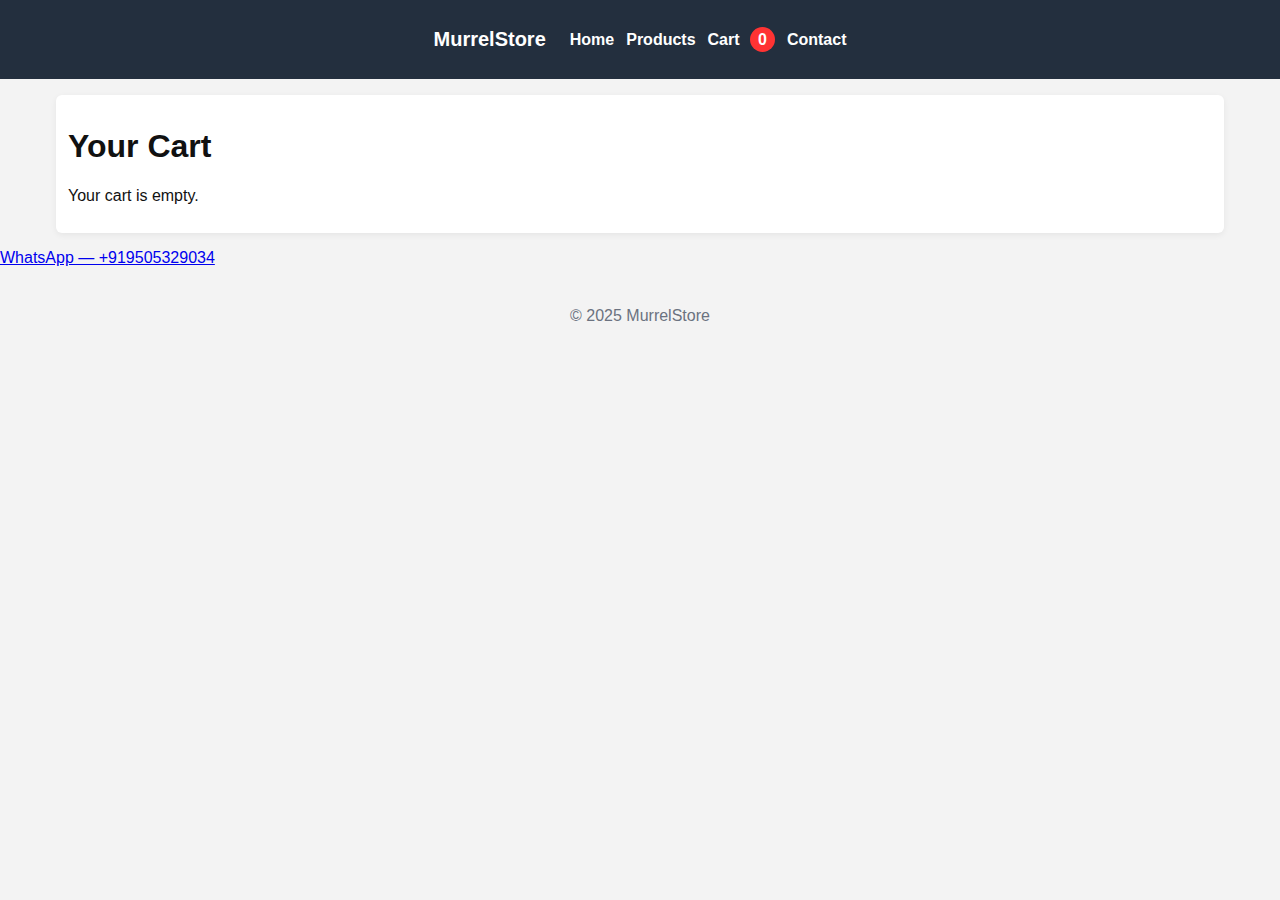
<file: cart.html>
<!doctype html>
<html lang="en">
<head><meta charset="utf-8"/><meta name="viewport" content="width=device-width,initial-scale=1"/><title>Cart — MurrelStore</title><link rel="stylesheet" href="style.css"></head>
<body>
  <header class="header">
    <div class="container" style="display:flex;align-items:center;gap:12px">
      <div class="logo">MurrelStore</div>
      <div class="nav"><a href="index.html">Home</a><a href="products.html">Products</a><a href="cart.html">Cart <span id="cartCount" class="cart-count">0</span></a><a href="contact.html">Contact</a></div>
    </div>
  </header>
  <div class="container">
    <div class="card">
      <h1>Your Cart</h1>
      <div id="cartContainer"></div>
    </div>
  </div>
  <a class="whatsapp" href="https://wa.me/919505329034?text=Hello%20I%20want%20to%20order%20from%20your%20store" target="_blank">WhatsApp — +919505329034</a>
  <footer class="footer">© 2025 MurrelStore</footer>
<script src="app.js"></script>
<script>window.addEventListener('load', renderCart);</script>
</body>
</html>
</file>
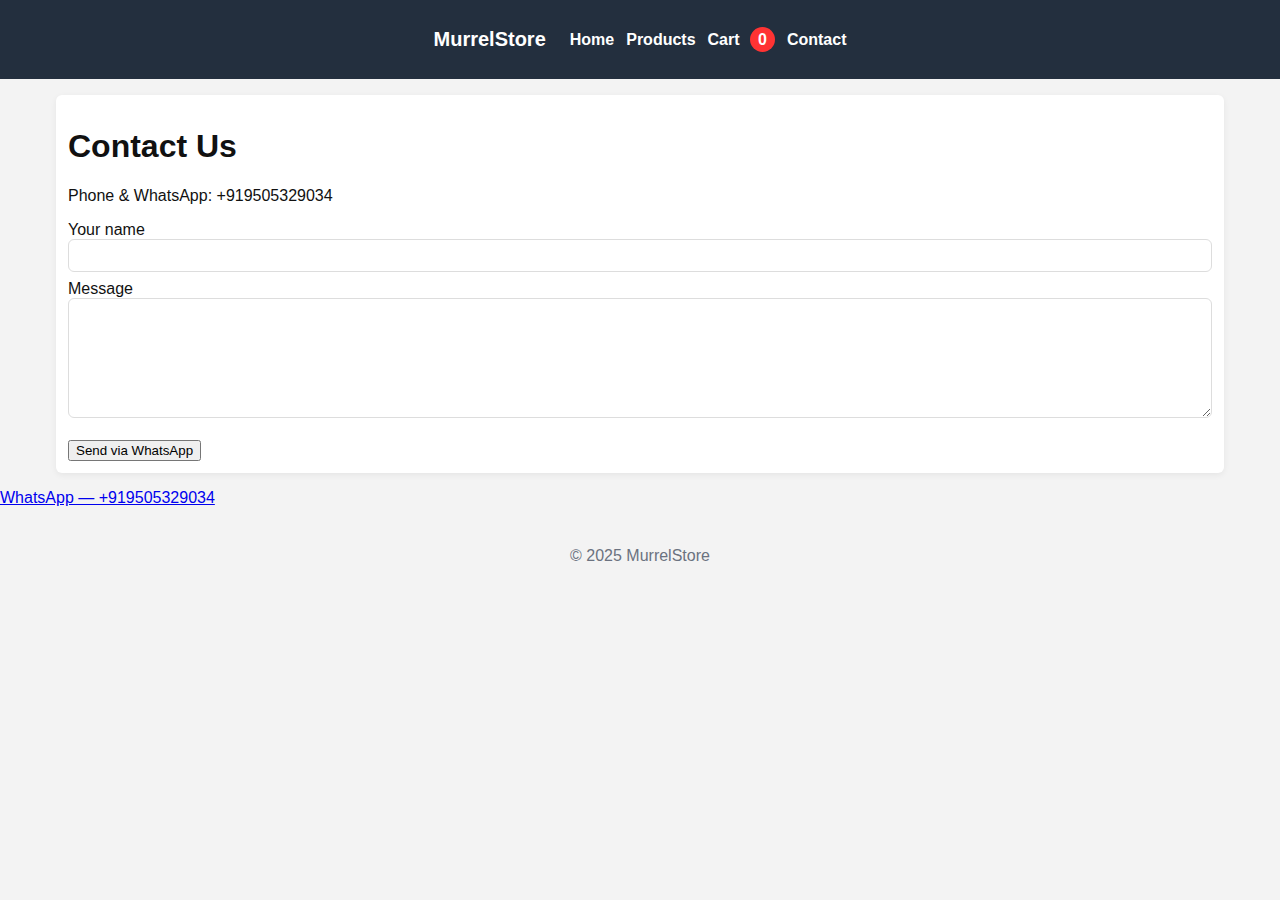
<file: contact.html>
<!doctype html>
<html lang="en">
<head><meta charset="utf-8"/><meta name="viewport" content="width=device-width,initial-scale=1"/><title>Contact — MurrelStore</title><link rel="stylesheet" href="style.css"></head>
<body>
  <header class="header">
    <div class="container" style="display:flex;align-items:center;gap:12px">
      <div class="logo">MurrelStore</div>
      <div class="nav"><a href="index.html">Home</a><a href="products.html">Products</a><a href="cart.html">Cart <span id="cartCount" class="cart-count">0</span></a><a href="contact.html">Contact</a></div>
    </div>
  </header>
  <div class="container">
    <div class="card">
      <h1>Contact Us</h1>
      <p class="muted">Phone & WhatsApp: +919505329034</p>
      <form onsubmit="sendMessage(event)">
        <label>Your name</label><br>
        <input id="cname" required style="padding:8px;border-radius:6px;border:1px solid #ddd;width:100%;margin-bottom:8px"><br>
        <label>Message</label><br>
        <textarea id="cmsg" required style="padding:8px;border-radius:6px;border:1px solid #ddd;width:100%;height:120px"></textarea><br><br>
        <button class="btn" type="submit">Send via WhatsApp</button>
      </form>
    </div>
  </div>
  <a class="whatsapp" href="https://wa.me/919505329034?text=Hello%20I%20want%20to%20order%20from%20your%20store" target="_blank">WhatsApp — +919505329034</a>
  <footer class="footer">© 2025 MurrelStore</footer>
<script src="app.js"></script>
<script>
function sendMessage(e){ e.preventDefault(); const name=document.getElementById('cname').value; const msg=document.getElementById('cmsg').value; const full = encodeURIComponent("From: "+name+"%0A%0A"+msg); window.open("https://wa.me/919505329034?text="+full,"_blank"); }
</script>
</body>
</html>
</file>
<file: style.css>
/* Simple Amazon-like frontend styles */
:root{
  --primary:#232f3e;
  --accent:#ff9900;
  --muted:#6b7280;
  --card:#fff;
  --bg:#f3f3f3;
  --max-width:1200px;
  font-family: Arial, sans-serif;
}
*{box-sizing:border-box}
body{margin:0;background:var(--bg);color:#111}
.container{max-width:var(--max-width);margin:0 auto;padding:16px}
.header{background:var(--primary);color:white;padding:12px 16px;display:flex;align-items:center;gap:12px;flex-wrap:wrap}
.logo{font-weight:800;font-size:20px;color:white}
.search{flex:1;display:flex;align-items:center}
.search input{width:100%;padding:8px;border-radius:4px;border:1px solid #ddd}
.search button{background:var(--accent);border:none;color:#111;padding:8px 12px;margin-left:8px;border-radius:4px;cursor:pointer;font-weight:700}
.nav a{color:white;text-decoration:none;margin-left:12px;font-weight:600}
.main{display:flex;gap:16px;margin-top:16px}
.sidebar{width:220px}
.card{background:var(--card);padding:12px;border-radius:6px;box-shadow:0 2px 6px rgba(0,0,0,0.06)}
.hero{display:flex;gap:12px;align-items:center;padding:16px;background:linear-gradient(90deg,#fff,#fff);border-radius:6px}
.categories ul{list-style:none;padding:0}
.categories li{padding:8px 6px;border-bottom:1px solid #f1f1f1}
.products-grid{display:grid;grid-template-columns:repeat(auto-fit,minmax(220px,1fr));gap:12px;margin-top:12px}
.product{padding:12px;border-radius:6px;background:var(--card);text-align:left}
.product img{width:100%;height:160px;object-fit:cover;border-radius:6px}
.product h3{margin:8px 0 6px;font-size:16px}
.product p{margin:0;color:var(--muted);font-size:14px}
.price{font-weight:800;margin-top:8px}
.add-btn{background:var(--accent);border:none;padding:8px 10px;border-radius:6px;cursor:pointer;font-weight:700;margin-top:8px}
.footer{margin-top:20px;padding:20px;text-align:center;color:var(--muted)}
.cart-count{background:#ff3333;color:white;padding:4px 8px;border-radius:999px;margin-left:6px;font-weight:700}
@media (max-width:900px){ .main{flex-direction:column} .sidebar{width:100%} .search{order:3;width:100%} .nav{order:2;width:100%} }
</file>
